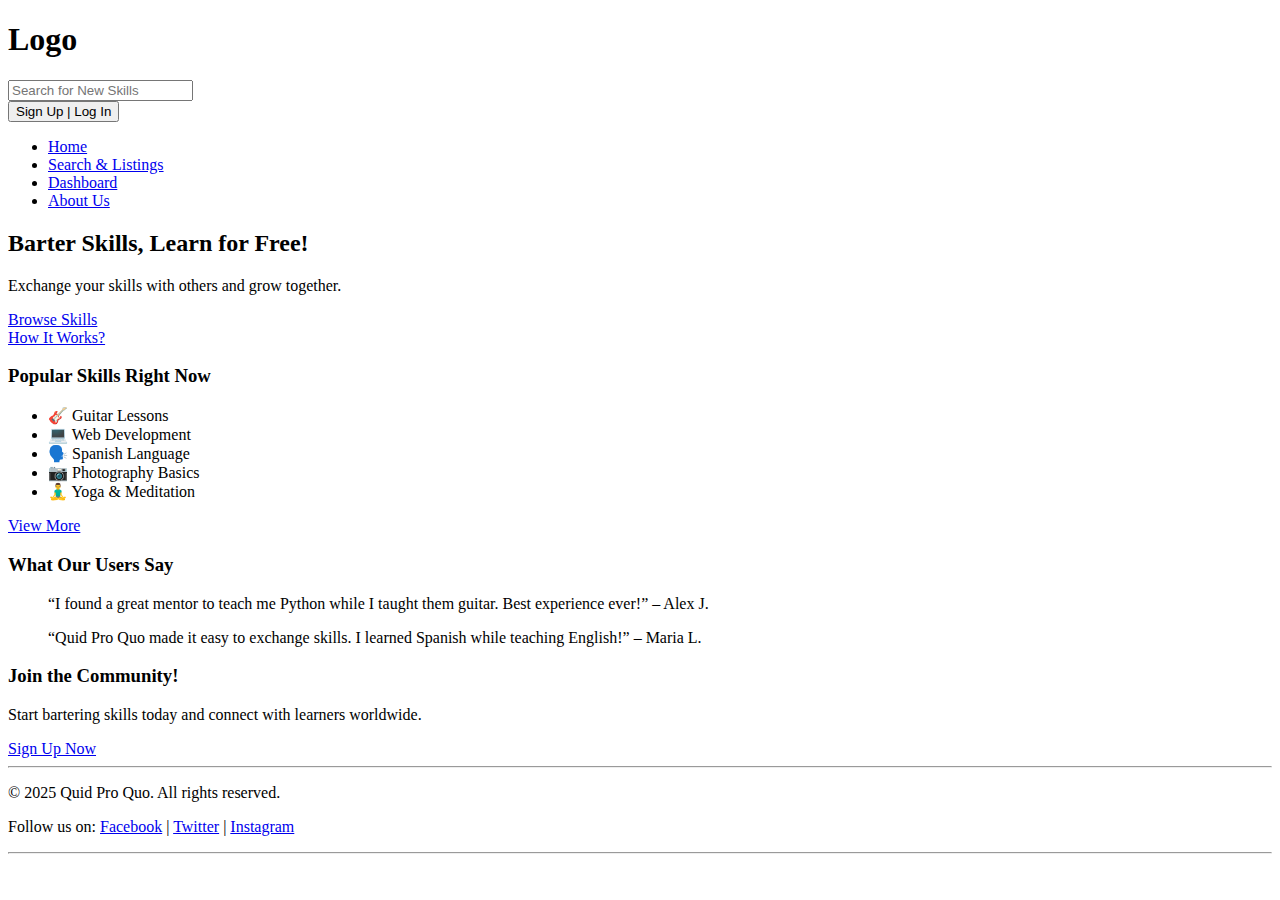
<file: HTML/index.html>
<!DOCTYPE html>
<html lang="en">
  <head>
    <meta charset="UTF-8" />
    <meta name="viewport" content="width=device-width, initial-scale=1.0" />
    <title>Quid Pro Quo - Skill Bartering</title>
  </head>
  <body>
    <nav class="header">
      <h1>Logo</h1>

      <input
        type="text"
        placeholder="Search for New Skills"
        class="Search-Bar"
      />

      <div class="Sign-Up-Buttons">
        <a href="signup.html">
          <button class="Sign-up">Sign Up | Log In</button>
        </a>
        <!-- <a href="help_page.html"> <button class="Help">?</button> </a> -->
      </div>

      <ul>
        <li><a href="#" class="active">Home</a></li>
        <li><a href="search.html">Search & Listings</a></li>
        <li><a href="dashboard.html">Dashboard</a></li>
        <li><a href="about_us.html">About Us</a></li>
      </ul>
    </nav>

    <section class="hero">
      <h2>Barter Skills, Learn for Free!</h2>
      <p>Exchange your skills with others and grow together.</p>
      <a href="search.html" class="btn">Browse Skills</a> <br />
      <a href="how_it_works.html" class="btn">How It Works?</a>
    </section>

    <section class="popular-skills">
      <h3>Popular Skills Right Now</h3>
      <ul>
        <li>🎸 Guitar Lessons</li>
        <li>💻 Web Development</li>
        <li>🗣️ Spanish Language</li>
        <li>📷 Photography Basics</li>
        <li>🧘‍♂️ Yoga & Meditation</li>
      </ul>
      <a href="search.html" class="btn">View More</a>
    </section>

    <section class="testimonials">
      <h3>What Our Users Say</h3>
      <blockquote>
        “I found a great mentor to teach me Python while I taught them guitar.
        Best experience ever!” – Alex J.
      </blockquote>
      <blockquote>
        “Quid Pro Quo made it easy to exchange skills. I learned Spanish while
        teaching English!” – Maria L.
      </blockquote>
    </section>

    <section class="cta">
      <h3>Join the Community!</h3>
      <p>Start bartering skills today and connect with learners worldwide.</p>
      <a href="signup.html" class="btn">Sign Up Now</a>
    </section>

    <footer>
      <hr />
      <p>&copy; 2025 Quid Pro Quo. All rights reserved.</p>
      <p>
        Follow us on: <a href="#">Facebook</a> | <a href="#">Twitter</a> |
        <a href="#">Instagram</a>
      </p>
      <hr />
    </footer>
  </body>
</html>
</file>
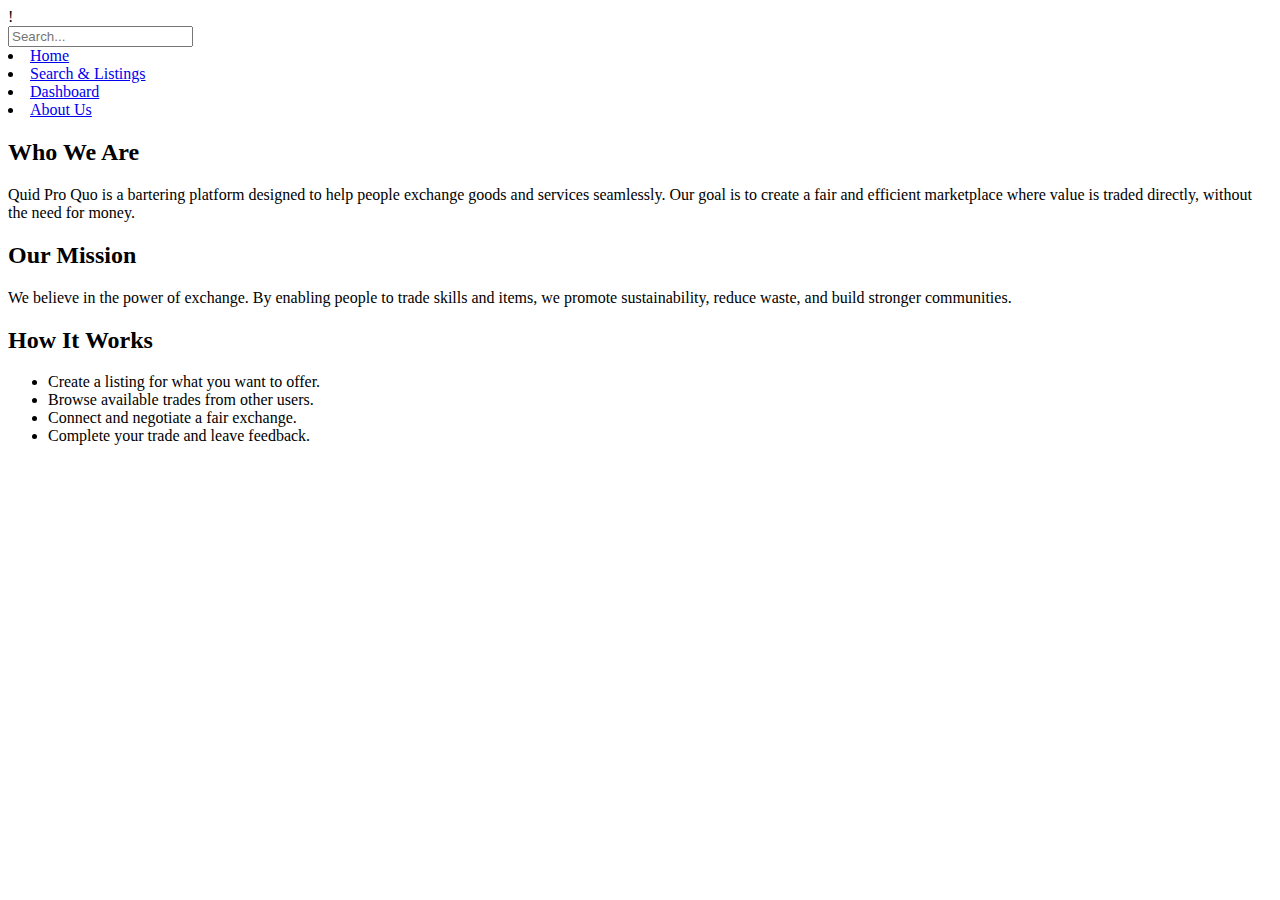
<file: about_us.html>
!<!DOCTYPE html>
<html lang="en">
  <head>
    <meta charset="UTF-8" />
    <meta name="viewport" content="width=device-width, initial-scale=1.0" />
    <title>Web Application Development</title>
 <!--<link rel="stylesheet" href="style.css" /> -->   
  </head>
  <body>
    <nav class="navbar">
      <input type="text" placeholder="Search..." />
      <li><a href="index.html"> Home </a></li>
      <li><a href="#"> Search & Listings </a></li>
      <li><a href="dashboard.html"> Dashboard </a></li>
      <li><a href="about_us.html"> About Us </a></li>
    </nav>

    <div class="container">
        <h2>Who We Are</h2>
        <p>Quid Pro Quo is a bartering platform designed to help people exchange goods and services seamlessly. Our goal is to create a fair and efficient marketplace where value is traded directly, without the need for money.</p>

        <h2>Our Mission</h2>
        <p>We believe in the power of exchange. By enabling people to trade skills and items, we promote sustainability, reduce waste, and build stronger communities.</p>

        <h2>How It Works</h2>
        <ul>
            <li>Create a listing for what you want to offer.</li>
            <li>Browse available trades from other users.</li>
            <li>Connect and negotiate a fair exchange.</li>
            <li>Complete your trade and leave feedback.</li>
        </ul>
    </div>



  </body>
</html>
</file>
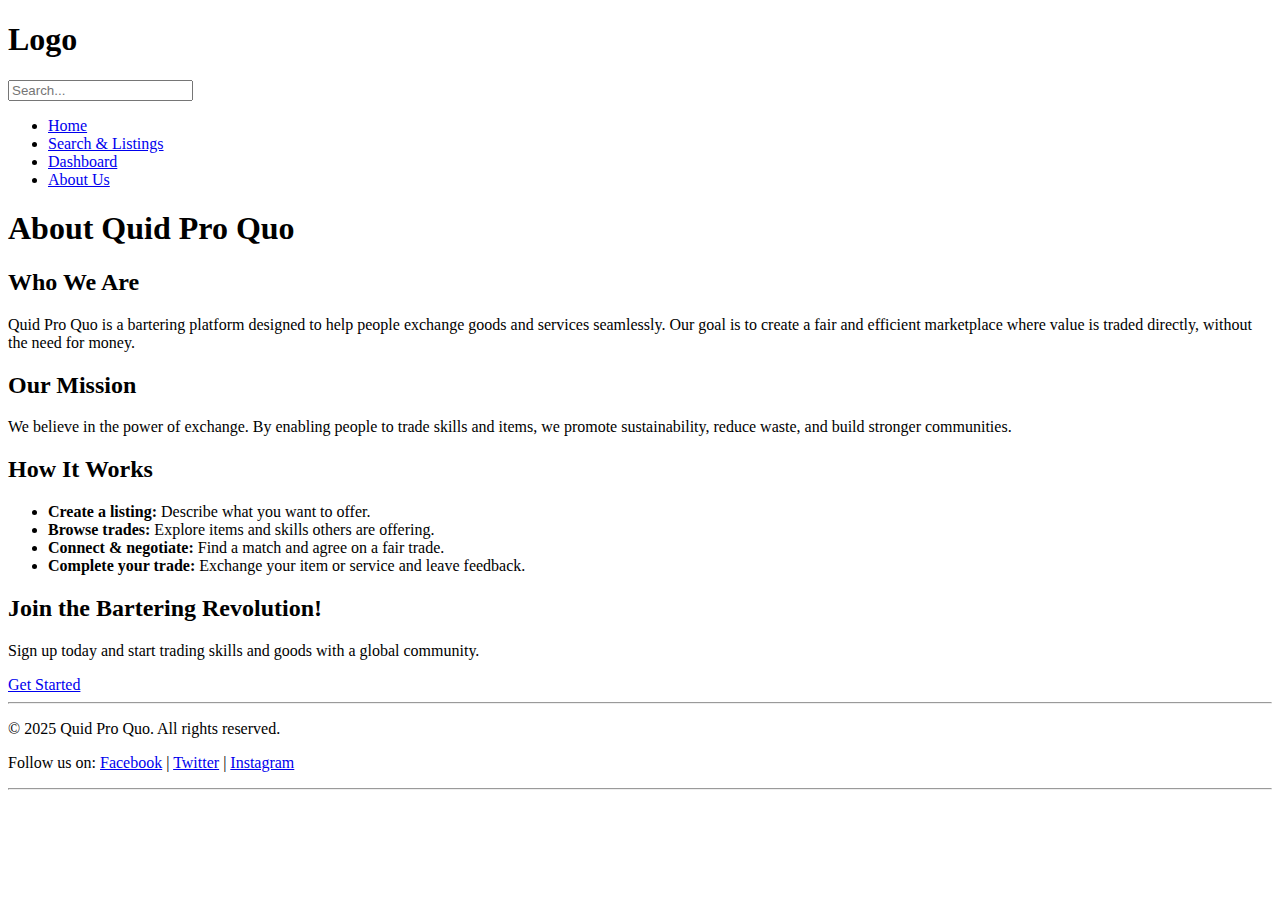
<file: HTML/about_us.html>
<!DOCTYPE html>
<html lang="en">
<head>
    <meta charset="UTF-8">
    <meta name="viewport" content="width=device-width, initial-scale=1.0">
    <title>About Us - Quid Pro Quo</title>
    <!--<link rel="stylesheet" href="style.css" />-->   
</head>
<body>
    <nav class="navbar">
      <h1>Logo</h1>
      <input type="text" placeholder="Search..." />
        <ul>
            <li><a href="index.html">Home</a></li>
            <li><a href="search.html">Search & Listings</a></li>
            <li><a href="dashboard.html">Dashboard</a></li>
            <li><a href="about_us.html" class="active">About Us</a></li>
        </ul>
    </nav>

    <div class="container">
        <h1>About Quid Pro Quo</h1>

        <section>
            <h2>Who We Are</h2>
            <p>Quid Pro Quo is a bartering platform designed to help people exchange goods and services seamlessly. Our goal is to create a fair and efficient marketplace where value is traded directly, without the need for money.</p>
        </section>

        <section>
            <h2>Our Mission</h2>
            <p>We believe in the power of exchange. By enabling people to trade skills and items, we promote sustainability, reduce waste, and build stronger communities.</p>
        </section>

        <section>
            <h2>How It Works</h2>
            <ul>
                <li><strong>Create a listing:</strong> Describe what you want to offer.</li>
                <li><strong>Browse trades:</strong> Explore items and skills others are offering.</li>
                <li><strong>Connect & negotiate:</strong> Find a match and agree on a fair trade.</li>
                <li><strong>Complete your trade:</strong> Exchange your item or service and leave feedback.</li>
            </ul>
        </section>

        <section class="cta">
            <h2>Join the Bartering Revolution!</h2>
            <p>Sign up today and start trading skills and goods with a global community.</p>
            <a href="signup.html" class="btn">Get Started</a>
        </section>
    </div>

    <footer>
        <hr>
        <p>&copy; 2025 Quid Pro Quo. All rights reserved.</p>
        <p>Follow us on: 
            <a href="#">Facebook</a> | 
            <a href="#">Twitter</a> | 
            <a href="#">Instagram</a>
        </p>
        <hr>
    </footer>

</body>
</html>
</file>
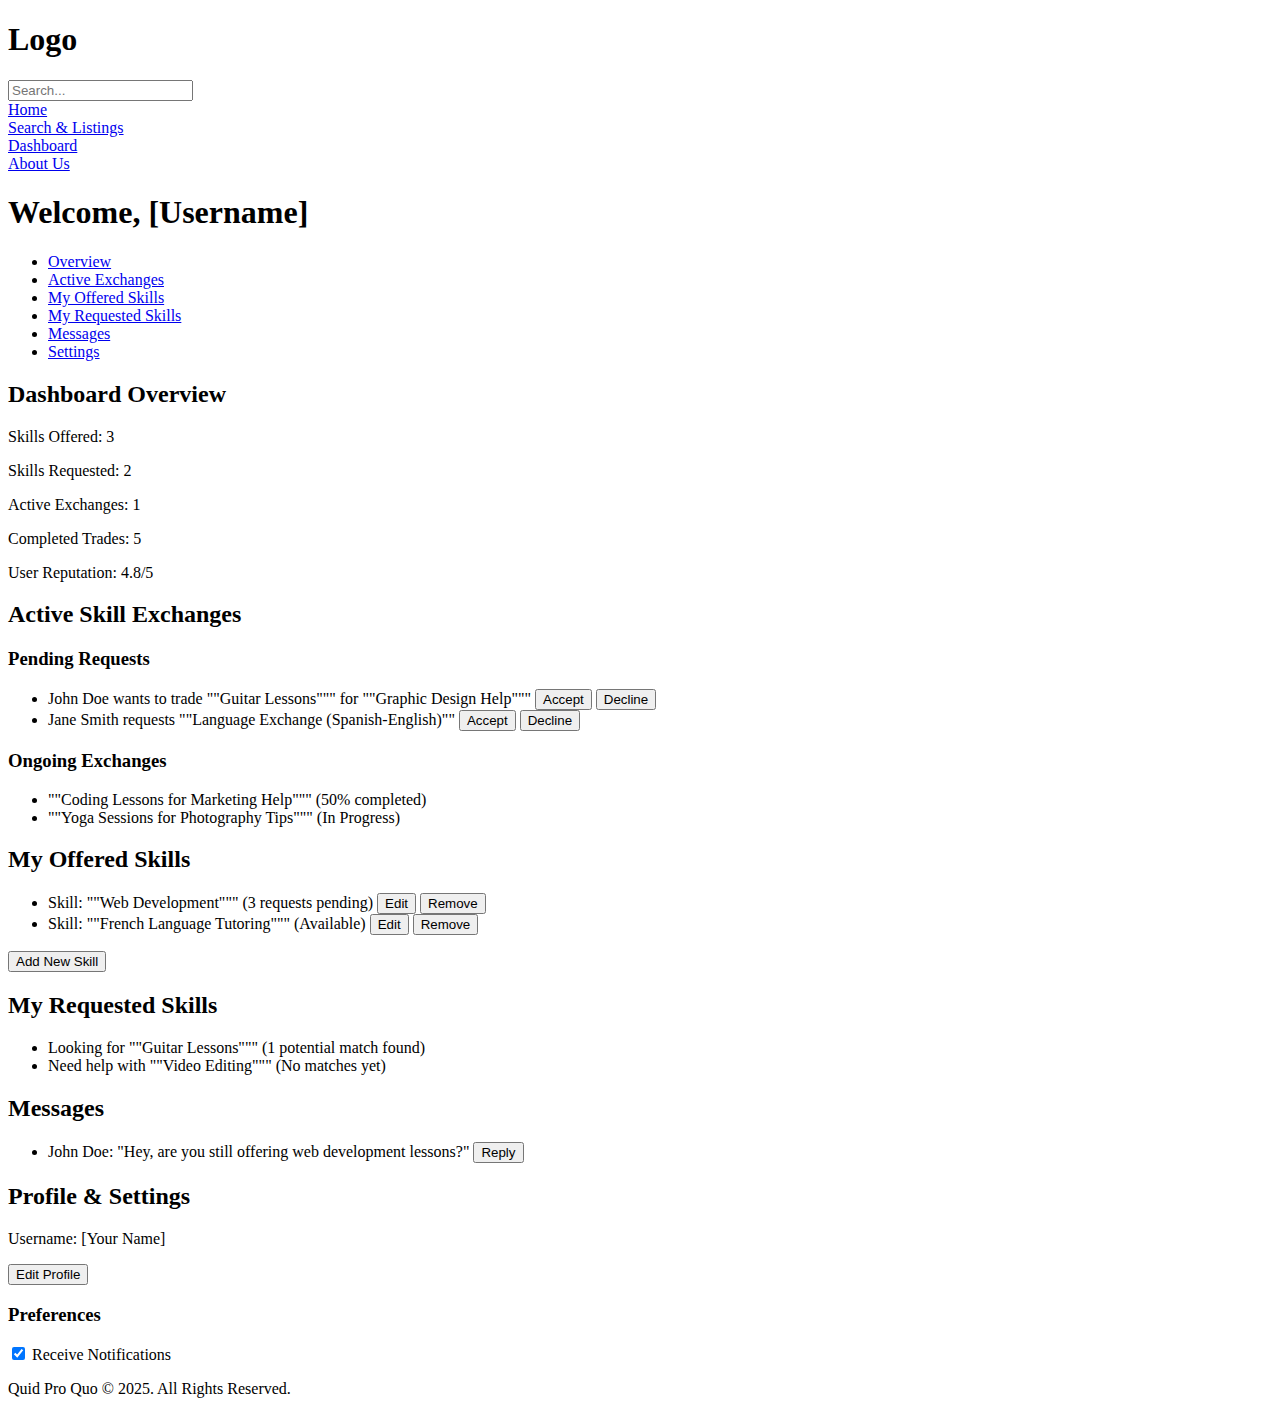
<file: HTML/dashboard.html>
<!DOCTYPE html>
<html lang="en">
<head>
    <meta charset="UTF-8">
    <meta name="viewport" content="width=device-width, initial-scale=1.0">
    <title>Quid Pro Quo Dashboard</title>
</head>
<body>
  <h1>Logo</h1>
  <nav class="navbar">
    <input type="text" placeholder="Search..." />
    <li><a href="index.html"> Home </a></li>
    <li><a href="search.html"> Search & Listings </a></li>
    <li><a href="#"> Dashboard </a></li>
    <li><a href="about_us.html"> About Us </a></li>
  </nav>

    <header>
        <h1>Welcome, [Username]</h1>
        <nav>
            <ul>
                <li><a href="#overview">Overview</a></li>
                <li><a href="#active-exchanges">Active Exchanges</a></li>
                <li><a href="#offered-skills">My Offered Skills</a></li>
                <li><a href="#requested-skills">My Requested Skills</a></li>
                <li><a href="#messages">Messages</a></li>
                <li><a href="#settings">Settings</a></li>
            </ul>
        </nav>
    </header>

    <main>
        <section id="overview">
            <h2>Dashboard Overview</h2>
            <div class="stats">
                <p>Skills Offered: <span id="skills-offered">3</span></p>
                <p>Skills Requested: <span id="skills-requested">2</span></p>
                <p>Active Exchanges: <span id="active-exchanges-count">1</span></p>
                <p>Completed Trades: <span id="completed-trades">5</span></p>
                <p>User Reputation: <span id="user-rating">4.8/5</span></p>
            </div>
        </section>

        <section id="active-exchanges">
            <h2>Active Skill Exchanges</h2>

            <div class="pending-requests">
                <h3>Pending Requests</h3>
                <ul>
                    <li>John Doe wants to trade ""Guitar Lessons""" for ""Graphic Design Help"""
                        <button>Accept</button> <button>Decline</button>
                    </li>
                    <li>Jane Smith requests ""Language Exchange (Spanish-English)""
                        <button>Accept</button> <button>Decline</button>
                    </li>
                </ul>
            </div>

            <div class="ongoing-exchanges">
                <h3>Ongoing Exchanges</h3>
                <ul>
                    <li>""Coding Lessons for Marketing Help""" (50% completed)</li>
                    <li>""Yoga Sessions for Photography Tips""" (In Progress)</li>
                </ul>
            </div>
        </section>

      
        <section id="offered-skills">
            <h2>My Offered Skills</h2>
            <ul>
                <li>Skill: ""Web Development""" (3 requests pending) 
                    <button>Edit</button> <button>Remove</button>
                </li>
                <li>Skill: ""French Language Tutoring""" (Available) 
                    <button>Edit</button> <button>Remove</button>
                </li>
            </ul>
            <button>Add New Skill</button>
        </section>

        <section id="requested-skills">
            <h2>My Requested Skills</h2>
            <ul>
                <li>Looking for ""Guitar Lessons""" (1 potential match found)</li>
                <li>Need help with ""Video Editing""" (No matches yet)</li>
            </ul>
        </section>

        <section id="messages">
            <h2>Messages</h2>
            <ul>
                <li>John Doe: "Hey, are you still offering web development lessons?" <button>Reply</button></li>
            </ul>
        </section>

        <section id="settings">
            <h2>Profile & Settings</h2>
            <p>Username: [Your Name]</p>
            <a href="profile.html"> <button >Edit Profile</button> </a>
            <h3>Preferences</h3>
            <label>
                <input type="checkbox" checked> Receive Notifications
            </label>
        </section>

    </main>

    <footer>
        <p>Quid Pro Quo © 2025. All Rights Reserved.</p>
    </footer>

</body>
</html>
</file>
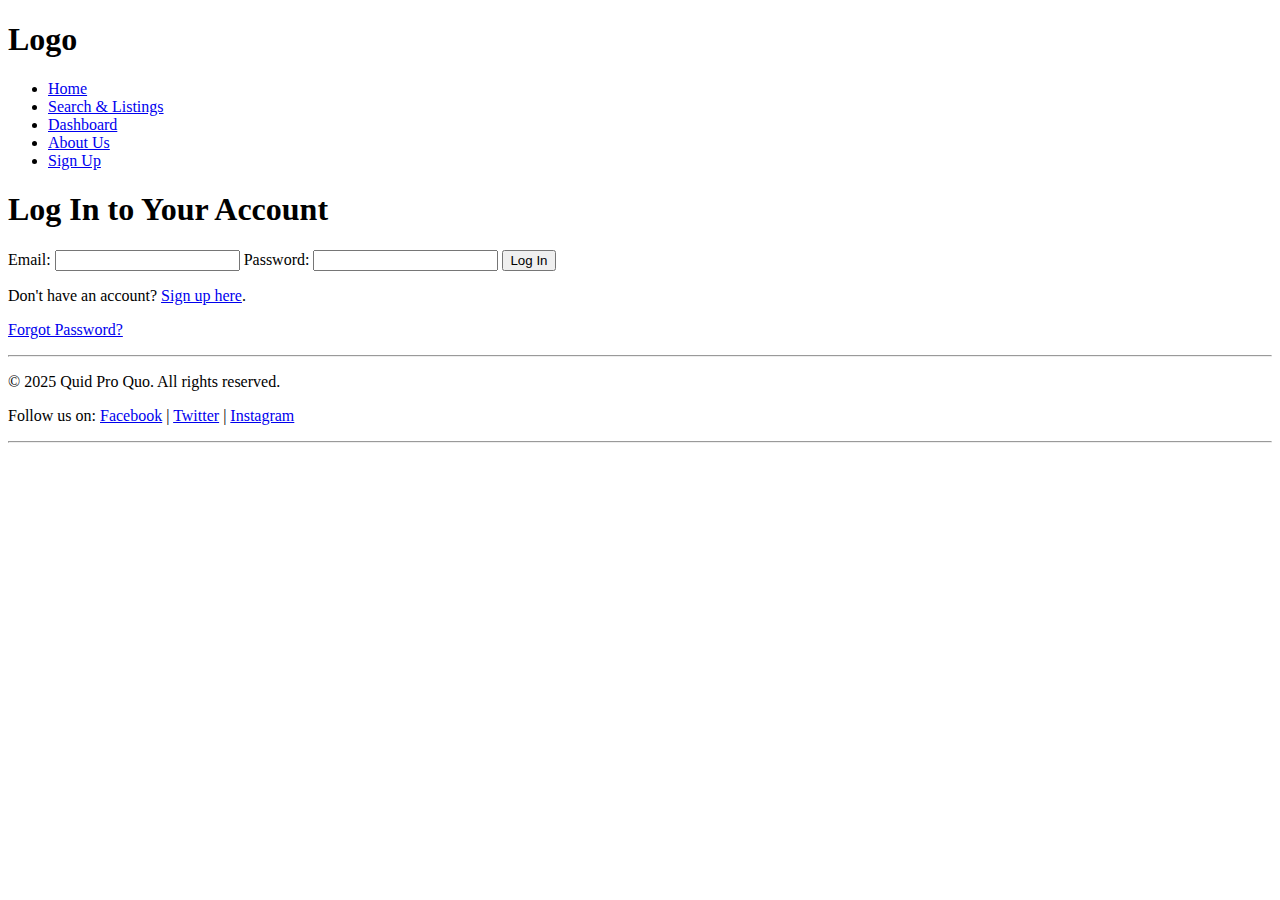
<file: HTML/login.html>
<!DOCTYPE html>
<html lang="en">
  <head>
    <meta charset="UTF-8" />
    <meta name="viewport" content="width=device-width, initial-scale=1.0" />
    <title>Log In - Quid Pro Quo</title>
    <!--<link rel="stylesheet" href="style.css" />-->
  </head>
  <body>
    <nav class="navbar">
      <h1>Logo</h1>
      <ul>
        <li><a href="index.html">Home</a></li>
        <li><a href="search.html">Search & Listings</a></li>
        <li><a href="dashboard.html">Dashboard</a></li>
        <li><a href="about_us.html">About Us</a></li>
        <li><a href="signup.html">Sign Up</a></li>
      </ul>
    </nav>
    <div class="container">
      <h1>Log In to Your Account</h1>

      <form action="process_login.php" method="POST">
        <label for="email">Email:</label>
        <input type="email" id="email" name="email" required />

        <label for="password">Password:</label>
        <input type="password" id="password" name="password" required />

        <button type="submit">Log In</button>
      </form>

      <p>Don't have an account? <a href="signup.html">Sign up here</a>.</p>
      <p><a href="forgot_password.html">Forgot Password?</a></p>
    </div>

    <footer>
      <hr />
      <p>&copy; 2025 Quid Pro Quo. All rights reserved.</p>
      <p>
        Follow us on: <a href="#">Facebook</a> | <a href="#">Twitter</a> |
        <a href="#">Instagram</a>
      </p>
      <hr />
    </footer>
  </body>
</html>
</file>
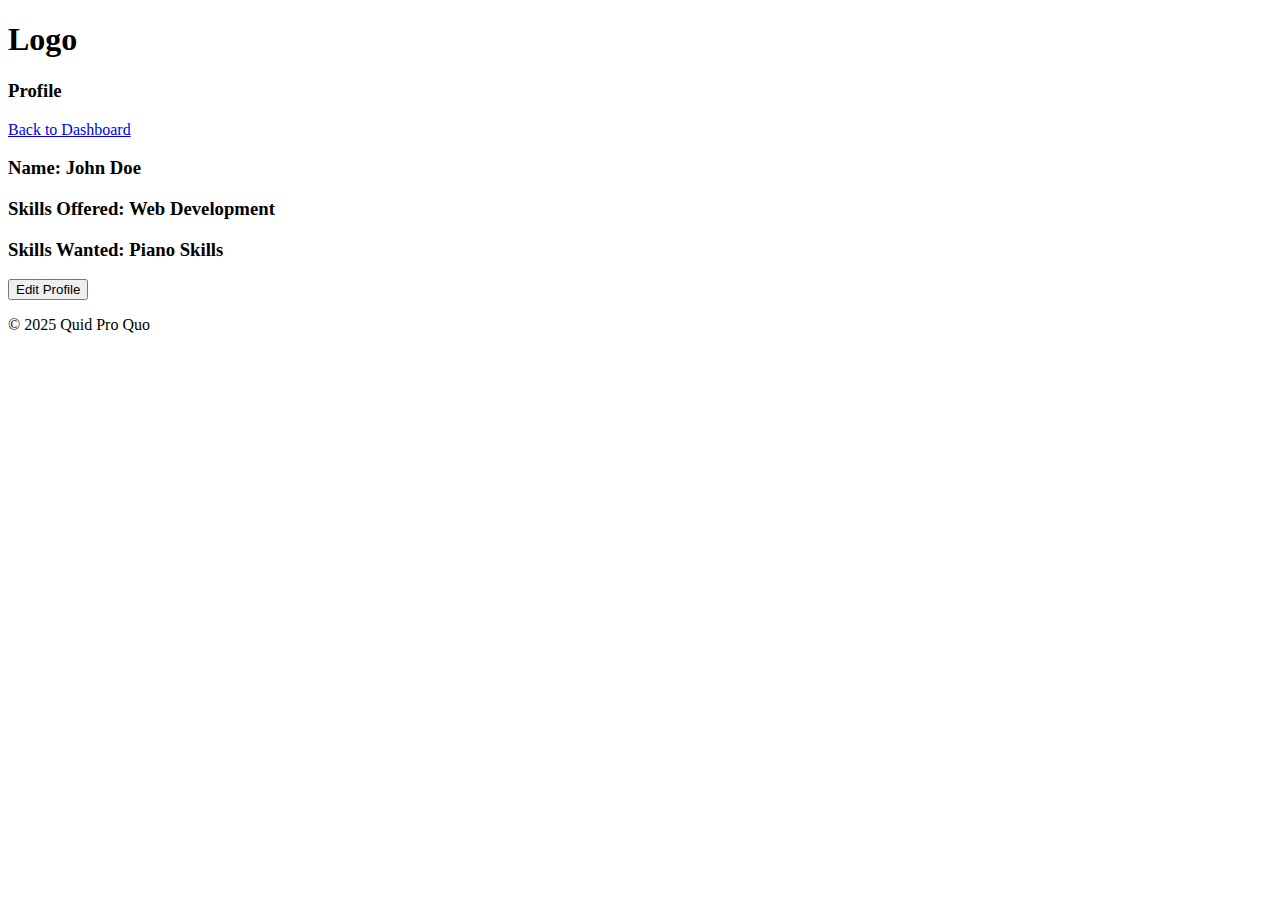
<file: HTML/profile.html>
<!DOCTYPE html>
<html lang="en">
<head>
    <meta charset="UTF-8">
    <meta name="viewport" content="width=device-width, initial-scale=1.0">
    <title>Your Profile</title>
</head>
<body>
    <header>
        <h1>Logo</h1>
        <h3>Profile</h3>
        <nav>
            <a href="dashboard.html">Back to Dashboard</a>
        </nav>
    </header>

    <section>
        <h3>Name: John Doe</h3>
        <h3>Skills Offered: Web Development</h3>
        <h3>Skills Wanted: Piano Skills</h3>
        <button>Edit Profile</button>
    </section>

    <footer>
        <p>&copy; 2025 Quid Pro Quo</p>
    </footer>
</body>
</html>
</file>
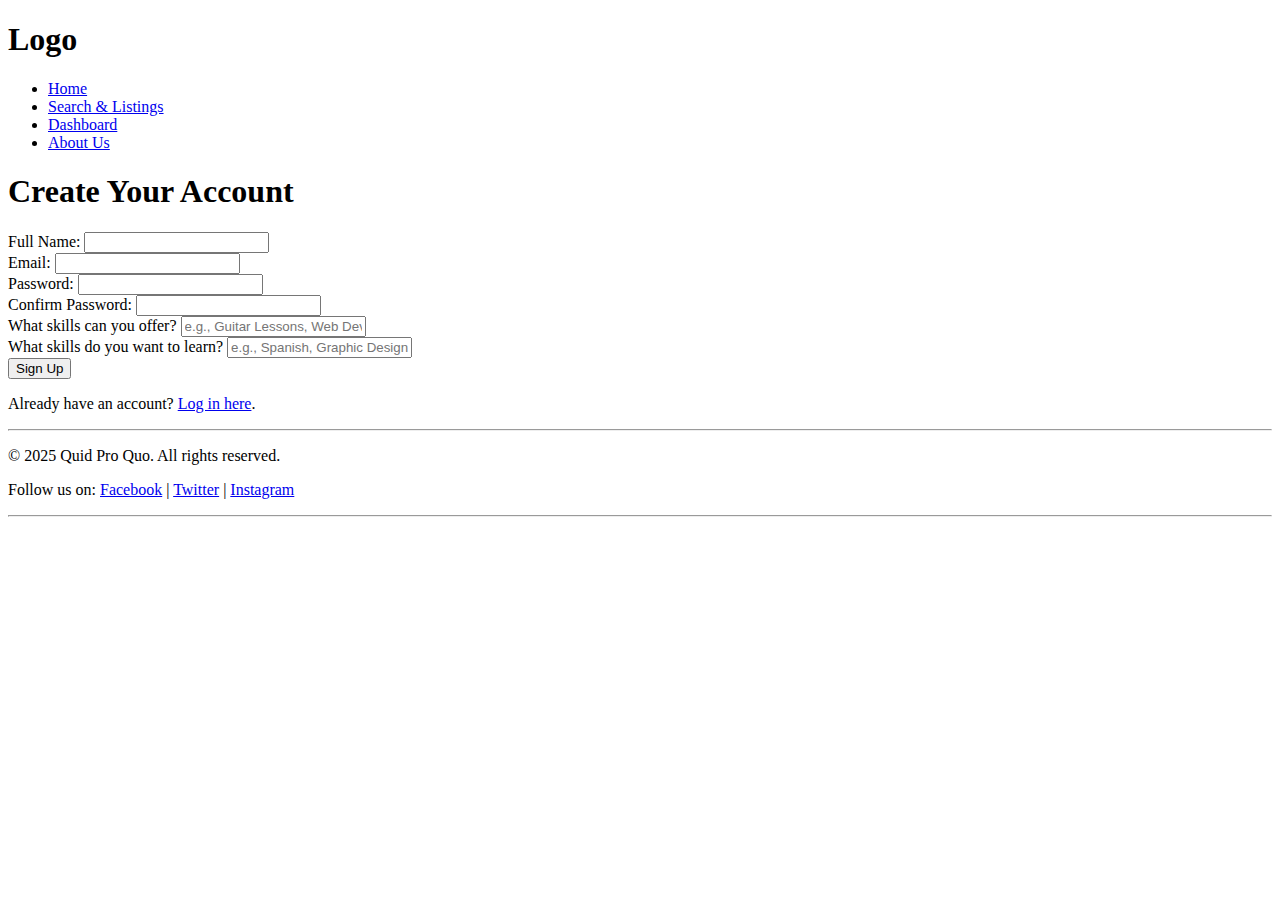
<file: HTML/signup.html>
<!DOCTYPE html>
<html lang="en">
  <head>
    <meta charset="UTF-8" />
    <meta name="viewport" content="width=device-width, initial-scale=1.0" />
    <title>Sign Up - Quid Pro Quo</title>
    <!--<link rel="stylesheet" href="style.css" />-->
  </head>
  <body>
    <h1>Logo</h1>
    <nav class="navbar">
      <ul>
        <li><a href="index.html">Home</a></li>
        <li><a href="search.html">Search & Listings</a></li>
        <li><a href="dashboard.html">Dashboard</a></li>
        <li><a href="about_us.html">About Us</a></li>
      </ul>
    </nav>

    <div class="container">
      <h1>Create Your Account</h1>

      <form>
        <label for="full-name">Full Name:</label>
        <input type="text" id="full-name" name="full_name" required />

        <br />

        <label for="email">Email:</label>
        <input type="email" id="email" name="email" required />

        <br />

        <label for="password">Password:</label>
        <input type="password" id="password" name="password" required />

        <br />

        <label for="confirm-password">Confirm Password:</label>
        <input
          type="password"
          id="confirm-password"
          name="confirm_password"
          required
        />

        <br />

        <label for="skills">What skills can you offer?</label>
        <input
          type="text"
          id="skills"
          name="skills"
          placeholder="e.g., Guitar Lessons, Web Development"
        />

        <br />

        <label for="interests">What skills do you want to learn?</label>
        <input
          type="text"
          id="interests"
          name="interests"
          placeholder="e.g., Spanish, Graphic Design"
        />

        <br>

        <button type="submit">Sign Up</button>
      </form>

      <p>Already have an account? <a href="login.html">Log in here</a>.</p>
    </div>

    <footer>
      <hr />
      <p>&copy; 2025 Quid Pro Quo. All rights reserved.</p>
      <p>
        Follow us on: <a href="#">Facebook</a> | <a href="#">Twitter</a> |
        <a href="#">Instagram</a>
      </p>
      <hr />
    </footer>
  </body>
</html>
</file>
<file: style.css>
.navbar ul {
  list-style-type: none;
  background-color: grey;
  padding: 0px;
  margin: 0px;
  overflow: hidden;
}

.navbar a {
  color: grey;
  text-decoration: none;
  padding: 15px;
  display: block;
  text-align: center;
}

.navbar a:hover {
  background-color: black;
}

.navbar li {
  float: left;
}
</file>
